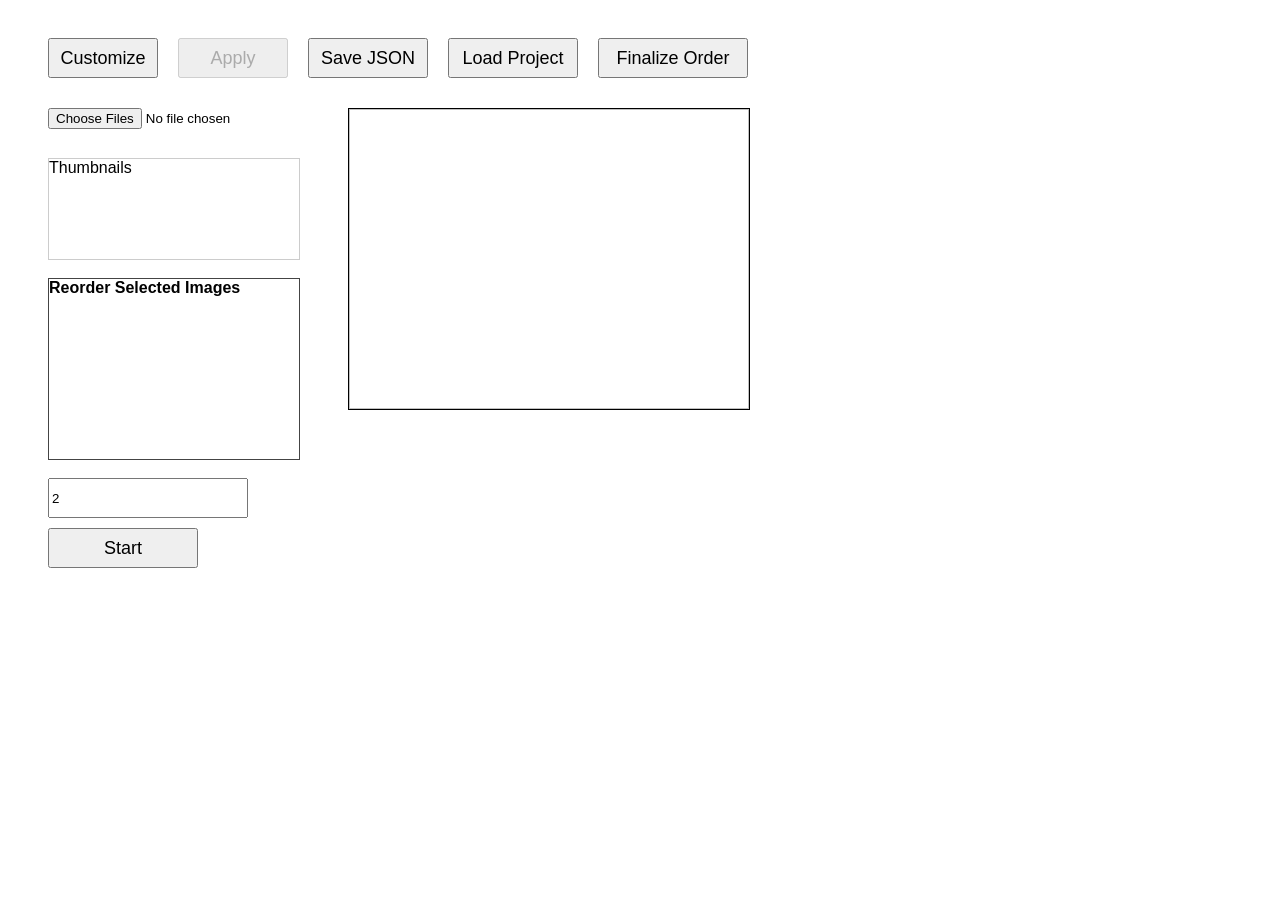
<file: assignment1/index.html>
<!DOCTYPE html>
<html>
<head>
<meta charset="UTF-8">
<title>Advanced Slideshow Builder</title>

<style>
body { font-family: Arial; padding: 20px; }

#editor {
  position: relative;
  min-height: 600px;
}

/* Editable wrapper */
.box {
  position: absolute;
  cursor: move;
}

.selected { outline: 2px solid #007bff; }

/* Resize handles */
.handle {
  width: 8px;
  height: 8px;
  background: #007bff;
  position: absolute;
  z-index: 10;
}

.n{top:-4px;left:50%;transform:translateX(-50%);cursor:n-resize;}
.s{bottom:-4px;left:50%;transform:translateX(-50%);cursor:s-resize;}
.e{right:-4px;top:50%;transform:translateY(-50%);cursor:e-resize;}
.w{left:-4px;top:50%;transform:translateY(-50%);cursor:w-resize;}
.ne{right:-4px;top:-4px;cursor:ne-resize;}
.nw{left:-4px;top:-4px;cursor:nw-resize;}
.se{right:-4px;bottom:-4px;cursor:se-resize;}
.sw{left:-4px;bottom:-4px;cursor:sw-resize;}

.box .content {
  width: 100%;
  height: 100%;
}

.box button,
.box input[type="file"],
.box input[type="number"] {
  width: 100%;
  height: 100%;
  box-sizing: border-box;
}

.box button {
  font-size: clamp(10px, 1.5vw, 18px);
  white-space: normal;
}

.customize .content * {
  pointer-events: none;
}

/* Allow Apply button during customize */
.customize #applyBtn {
  pointer-events: auto;
}
</style>
</head>

<body>

<div id="editor">

  <!-- Toolbar Buttons -->
  <div class="box" data-id="customizeBtnBox" style="top:10px;left:20px;width:110px;height:40px">
    <div class="content">
      <button id="customizeBtn">Customize</button>
    </div>
  </div>

  <div class="box" data-id="applyBtnBox" style="top:10px;left:150px;width:110px;height:40px">
    <div class="content">
      <button id="applyBtn" disabled>Apply</button>
    </div>
  </div>

  <div class="box" data-id="saveBtnBox" style="top:10px;left:280px;width:120px;height:40px">
    <div class="content">
      <button id="saveBtn">Save JSON</button>
    </div>
  </div>

  <div class="box" data-id="loadBtnBox" style="top:10px;left:420px;width:130px;height:40px">
    <div class="content">
      <button id="loadBtn">Load Project</button>
      <input type="file" id="loadJson" accept=".json" hidden>
    </div>
  </div>

  <div class="box" data-id="finalizeBtnBox" style="top:10px;left:570px;width:150px;height:40px">
    <div class="content">
      <button id="finalizeBtn">Finalize Order</button>
    </div>
  </div>

  <!-- Image Upload -->
  <div class="box" data-id="input" style="top:80px;left:20px;width:200px;height:40px">
    <div class="content">
      <input type="file" id="imageInput" multiple>
    </div>
  </div>

  <div class="box" data-id="thumbs" style="top:130px;left:20px;width:250px;height:100px">
    <div class="content" id="thumbnailContainer" style="border:1px solid #ccc;overflow:auto">
      Thumbnails
    </div>
  </div>

  <div class="box" data-id="reorderBox" style="top:250px;left:20px;width:250px;height:180px">
    <div class="content" style="border:1px solid #444;overflow:auto">
      <b>Reorder Selected Images</b>
      <div id="reorderContainer"></div>
    </div>
  </div>

  <div class="box" data-id="delayBox" style="top:450px;left:20px;width:200px;height:40px">
    <div class="content">
      <input type="number" id="delayInput" value="2">
    </div>
  </div>

  <div class="box" data-id="startBtnBox" style="top:500px;left:20px;width:150px;height:40px">
    <div class="content">
      <button id="startBtn">Start</button>
    </div>
  </div>

  <div class="box" data-id="slideshow" style="top:80px;left:320px;width:400px;height:300px">
    <div class="content" style="border:1px solid #000">
      <img id="slideImage" style="width:100%;height:100%;object-fit:contain">
    </div>
  </div>

</div>

<script>

/* ---------------- GLOBAL STATE ---------------- */

let imagesData = [];
let selectedImages = [];
let index = 0;
let timer;
let customize = false;
let active = null;

const boxes = document.querySelectorAll(".box");
const editor = document.getElementById("editor");

/* ---------------- CUSTOMIZE MODE ---------------- */

customizeBtn.onclick = () => {
  customize = true;
  editor.classList.add("customize");
  applyBtn.disabled = false;
};

applyBtn.onclick=()=>{
  customize=false;
  editor.classList.remove("customize");
  applyBtn.disabled=true;
  clearSelection();
};

/* Block button clicks only during customize */
// document.querySelectorAll("button").forEach(btn=>{
//   btn.addEventListener("click", e=>{
//     if (customize && btn.id !== "applyBtn" && btn.id !== "customizeBtn") {
//       e.preventDefault();
//       e.stopPropagation();
//     }
//   });
// });

/* ---------------- DRAG + RESIZE ---------------- */

const dirs=["n","s","e","w","ne","nw","se","sw"];
const handles={};

dirs.forEach(d=>{
  const h=document.createElement("div");
  h.className="handle "+d;
  handles[d]=h;
});

boxes.forEach(b=>{
  b.addEventListener("mousedown",e=>{
    if(!customize) return;

    e.preventDefault();
    selectBox(b);

    if(e.target.classList.contains("handle")){
      startResize(e,e.target.classList[1]);
    }else{
      startMove(e);
    }
  });
});

function selectBox(b){
  clearSelection();
  active=b;
  b.classList.add("selected");
  Object.values(handles).forEach(h=>b.appendChild(h));
}

function clearSelection(){
  if(!active) return;
  active.classList.remove("selected");
  Object.values(handles).forEach(h=>h.remove());
  active=null;
}

let sx,sy,sl,st,sw,sh,currentDir;

function startMove(e){
  sx=e.clientX; sy=e.clientY;
  sl=active.offsetLeft; st=active.offsetTop;
  document.onmousemove=move;
  document.onmouseup=stop;
}

function move(e){
  active.style.left=sl+(e.clientX-sx)+"px";
  active.style.top=st+(e.clientY-sy)+"px";
}

function startResize(e,dir){
  currentDir=dir;
  sx=e.clientX; sy=e.clientY;
  sl=active.offsetLeft; st=active.offsetTop;
  sw=active.offsetWidth; sh=active.offsetHeight;
  document.onmousemove=resize;
  document.onmouseup=stop;
}

function resize(e){
  let dx=e.clientX-sx;
  let dy=e.clientY-sy;

  let nw=sw, nh=sh, nl=sl, nt=st;

  if(currentDir.includes("e")) nw=sw+dx;
  if(currentDir.includes("s")) nh=sh+dy;
  if(currentDir.includes("w")){ nw=sw-dx; nl=sl+dx; }
  if(currentDir.includes("n")){ nh=sh-dy; nt=st+dy; }

  if(nw>50 && nh>30){
    active.style.width=nw+"px";
    active.style.height=nh+"px";
  }

  active.style.left=nl+"px";
  active.style.top=nt+"px";
}

function stop(){
  document.onmousemove=null;
  document.onmouseup=null;
}

/* ---------------- SLIDESHOW ---------------- */

imageInput.onchange=async e=>{
  imagesData=[]; selectedImages=[];
  thumbnailContainer.innerHTML="";
  for(let file of [...e.target.files]){
    const base64=await toBase64(file);
    imagesData.push({name:file.name,data:base64});
    createThumbnail(base64);
  }
};

function createThumbnail(src){
  const img=document.createElement("img");
  img.src=src; img.width=60;
  img.style.margin="5px";
  img.style.cursor="pointer";
  img.style.border="2px solid transparent";

  img.onclick=()=>{
    if(selectedImages.includes(src)){
      selectedImages=selectedImages.filter(s=>s!==src);
      img.style.border="2px solid transparent";
    }else{
      selectedImages.push(src);
      img.style.border="2px solid #007bff";
    }
  };
  thumbnailContainer.appendChild(img);
}

startBtn.onclick=()=>{
  if(!selectedImages.length){ alert("Select images"); return; }
  clearInterval(timer);
  index=0;
  slideImage.src=selectedImages[index];
  timer=setInterval(()=>{
    index=(index+1)%selectedImages.length;
    slideImage.src=selectedImages[index];
  },delayInput.value*1000);
};

function toBase64(file){
  return new Promise((res,rej)=>{
    const reader=new FileReader();
    reader.onload=()=>res(reader.result);
    reader.onerror=rej;
    reader.readAsDataURL(file);
  });
}

/* ---------------- SAVE / LOAD ---------------- */

saveBtn.onclick=()=>{
  const data={
    delay:parseInt(delayInput.value),
    images:imagesData,
    selected:selectedImages,
    layout:[...boxes].map(b=>({
      id:b.dataset.id,
      top:b.style.top,
      left:b.style.left,
      width:b.style.width,
      height:b.style.height
    }))
  };
  const blob=new Blob([JSON.stringify(data,null,2)],{type:"application/json"});
  const a=document.createElement("a");
  a.href=URL.createObjectURL(blob);
  a.download="slideshow.json";
  a.click();
};

loadBtn.onclick=()=>{ if(!customize) loadJson.click(); };

loadJson.onchange=e=>{
  const file=e.target.files[0];
  if(!file) return;
  const reader=new FileReader();
  reader.onload=evt=>{
    const data=JSON.parse(evt.target.result);
    loadSlideshow(data);
  };
  reader.readAsText(file);
};

function loadSlideshow(data){

  delayInput.value = data.delay || 2;

  // Restore layout
  data.layout.forEach(item=>{
    const box=document.querySelector(`[data-id="${item.id}"]`);
    if(!box) return;
    box.style.top=item.top;
    box.style.left=item.left;
    box.style.width=item.width;
    box.style.height=item.height;
  });

  imagesData = data.images || [];
  selectedImages = data.selected || [];

  thumbnailContainer.innerHTML = "";

  imagesData.forEach(img => {

    const thumb = document.createElement("img");
    thumb.src = img.data;
    thumb.width = 60;
    thumb.style.margin = "5px";
    thumb.style.cursor = "pointer";
    thumb.style.border = selectedImages.includes(img.data)
      ? "2px solid #007bff"
      : "2px solid transparent";

    thumb.onclick = () => {
      if (selectedImages.includes(img.data)) {
        selectedImages = selectedImages.filter(s => s !== img.data);
        thumb.style.border = "2px solid transparent";
      } else {
        selectedImages.push(img.data);
        thumb.style.border = "2px solid #007bff";
      }
    };

    thumbnailContainer.appendChild(thumb);
  });

  // rebuild reorder list if needed
  if(selectedImages.length){
    buildReorderUI();
  }
}

/* ---------------- FINALIZE + DRAG ORDER ---------------- */

const reorderContainer = document.getElementById("reorderContainer");

finalizeBtn.onclick = () => {

  if (customize) return;   // prevent during customize

  if (!selectedImages.length) {
    alert("No selected images to reorder.");
    return;
  }

  buildReorderUI();
};

function buildReorderUI() {

  reorderContainer.innerHTML = "";

  selectedImages.forEach((src, i) => {

    const item = document.createElement("div");
    item.draggable = true;
    item.dataset.index = i;

    item.style.display = "flex";
    item.style.alignItems = "center";
    item.style.border = "1px solid #ccc";
    item.style.margin = "5px";
    item.style.padding = "4px";
    item.style.background = "#f9f9f9";

    const img = document.createElement("img");
    img.src = src;
    img.width = 50;

    const label = document.createElement("span");
    label.textContent = " Image " + (i + 1);
    label.style.margin = "0 10px";

    // 🔵 CLONE BUTTON
    const cloneBtn = document.createElement("button");
    cloneBtn.textContent = "Clone";
    cloneBtn.style.marginRight = "5px";

    cloneBtn.onclick = () => {
      selectedImages.splice(i + 1, 0, src);
      buildReorderUI();
    };

    // 🔴 DELETE BUTTON
    const deleteBtn = document.createElement("button");
    deleteBtn.textContent = "Delete";

    deleteBtn.onclick = () => {
      selectedImages.splice(i, 1);
      buildReorderUI();
    };

    item.appendChild(img);
    item.appendChild(label);
    item.appendChild(cloneBtn);
    item.appendChild(deleteBtn);

    // Drag logic
    item.addEventListener("dragstart", e => {
      e.dataTransfer.setData("index", i);
    });

    item.addEventListener("dragover", e => {
      e.preventDefault();
      item.style.background = "#e0f0ff";
    });

    item.addEventListener("dragleave", () => {
      item.style.background = "#f9f9f9";
    });

    item.addEventListener("drop", e => {

      e.preventDefault();
      item.style.background = "#f9f9f9";

      const fromIndex = parseInt(e.dataTransfer.getData("index"));
      const toIndex = i;

      if (fromIndex === toIndex) return;

      const moved = selectedImages.splice(fromIndex, 1)[0];
      selectedImages.splice(toIndex, 0, moved);

      buildReorderUI();
    });

    reorderContainer.appendChild(item);
  });
}

</script>

</body>
</html>
</file>
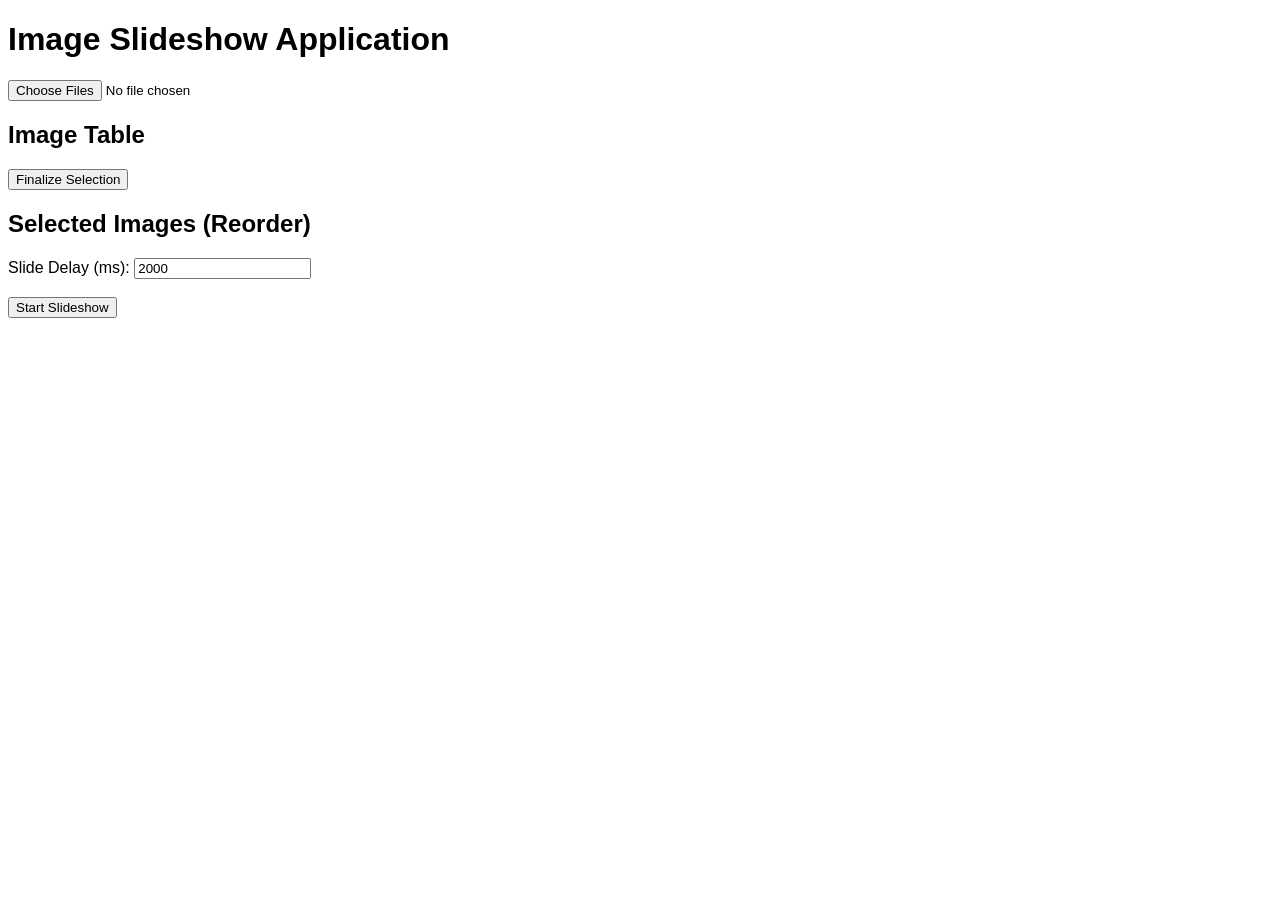
<file: project1/index.html>
<!DOCTYPE html>
<html lang="en">
<head>
  <meta charset="UTF-8">
  <title>Image Slideshow Prototype</title>
  <link rel="stylesheet" href="style.css">
  <script src="https://code.jquery.com/jquery-3.7.1.min.js"></script>
</head>
<body>
  
  <h1>Image Slideshow Application</h1>

  <!-- Step 1: Select images -->
  <input type="file" id="fileInput" accept="image/*" multiple>

  <!-- Step 2: Show thumbnails -->
  <h2>Image Table</h2>
  <div id="imageTable"></div>

  <!-- Step 3: Finalize selection -->
  <button id="finalizeBtn">Finalize Selection</button>

  <!-- Step 4: Reorder -->
  <h2>Selected Images (Reorder)</h2>
  <ul id="selectedList"></ul>

  <label>
      Slide Delay (ms):
      <input type="number" id="delayInput" value="2000" min="500">
  </label>
  <br><br>
  <button id="startSlideshowBtn">Start Slideshow</button>

  <!-- Step 5: Slideshow -->
  <div id="slideshow"></div>


  <script src="script.js"></script>
</body>
</html>
</file>
<file: project1/style.css>
body {
  font-family: Arial, sans-serif;
}

#canvas {
  position: relative;
  border: 1px solid #444;
  margin: 20px;
}

.ui-btn {
  position: absolute;
  cursor: pointer;
}

.editor .ui-btn {
  outline: 1px dashed #333;
}

.resize {
  width: 10px;
  height: 10px;
  background: #333;
  position: absolute;
  right: 0;
  bottom: 0;
  cursor: se-resize;
}

#editor button {
  position: absolute;
  cursor: move;
  box-sizing: border-box;
}

/* resize handle */
.resize-handle {
  position: absolute;
  right: 0;
  bottom: 0;
  width: 10px;
  height: 10px;
  background: black;
  cursor: se-resize;
}
</file>
